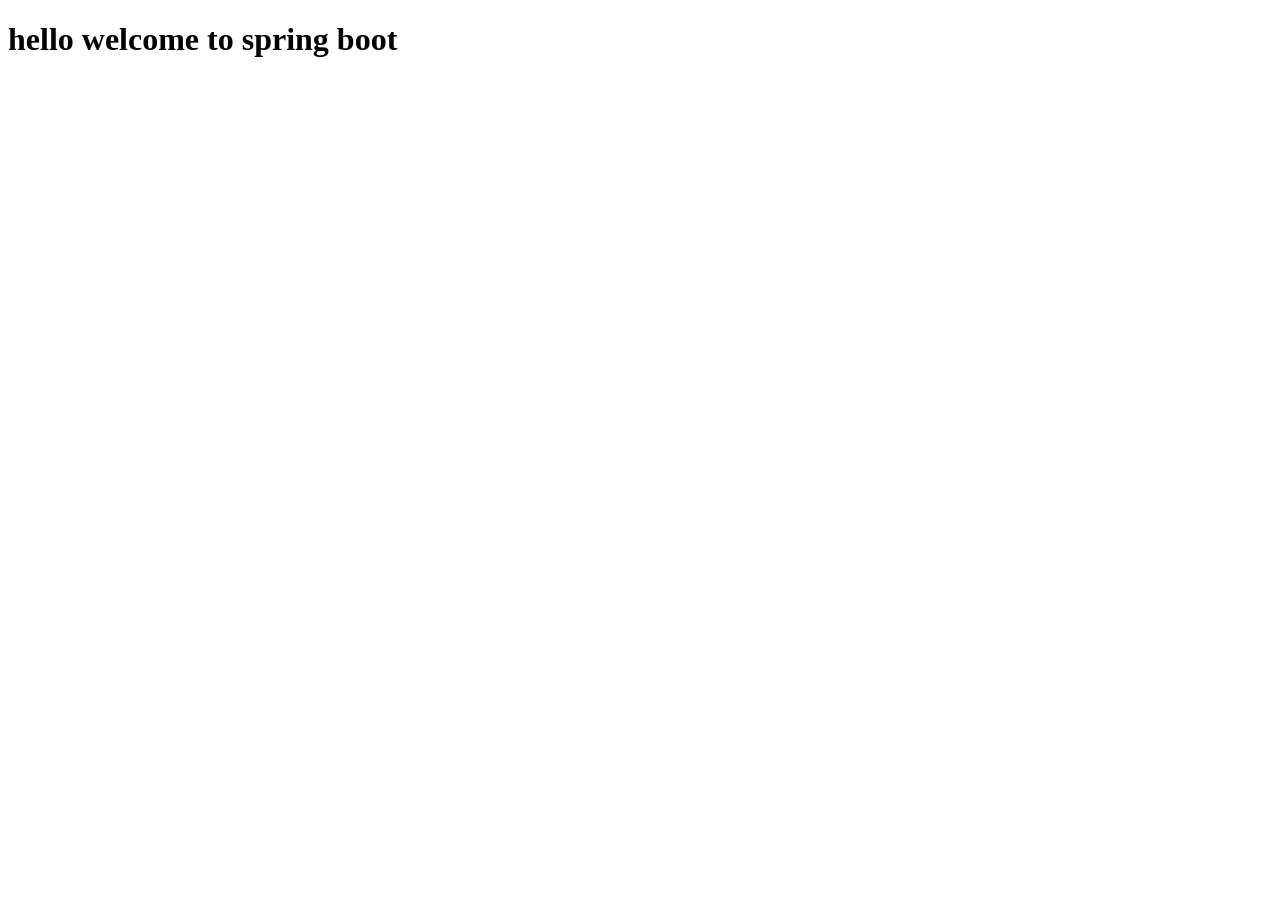
<file: auth-service/src/main/resources/templates/index.html>
<!DOCTYPE html>
<html lang="en">
<head>
    <meta charset="UTF-8">
    <meta name="viewport" content="width=device-width, initial-scale=1.0">
    <title>login page</title>
</head>
<body>
    <h1>hello welcome to spring boot </h1>
</body>
</html>
</file>
